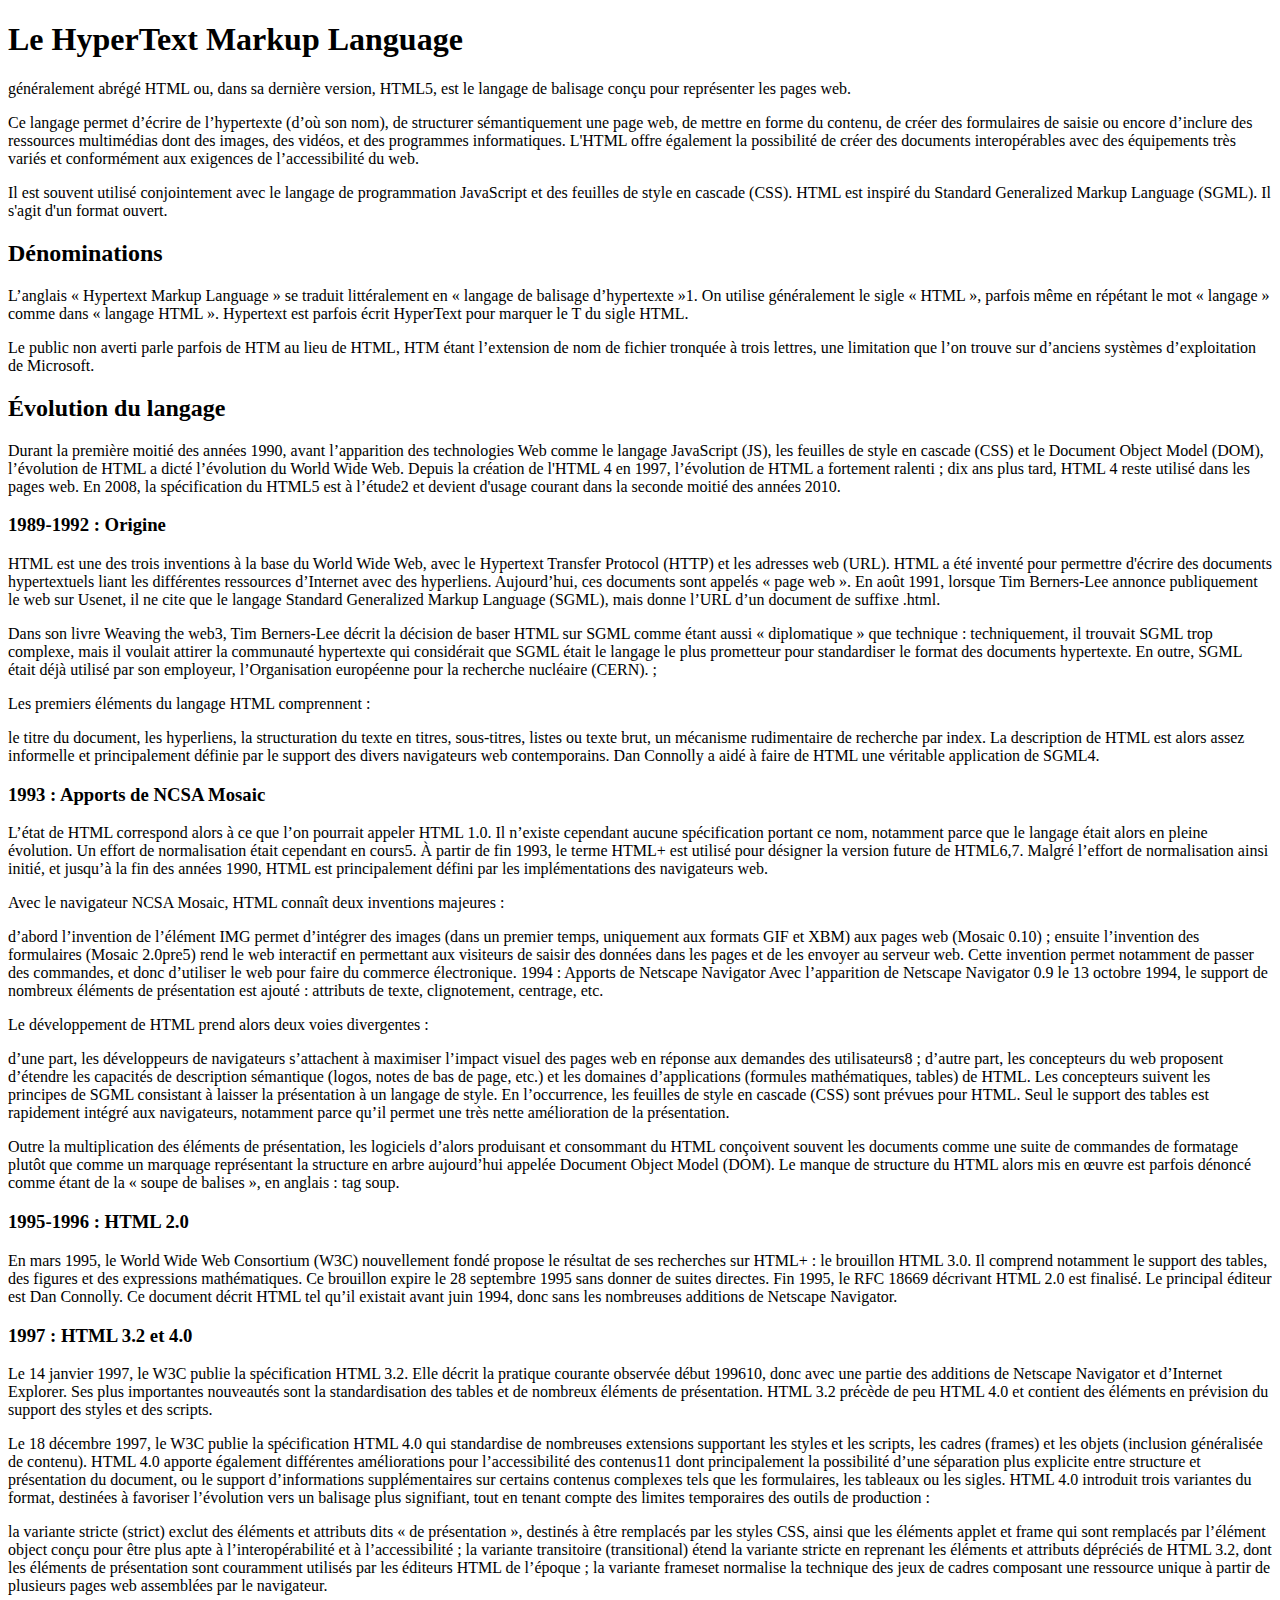
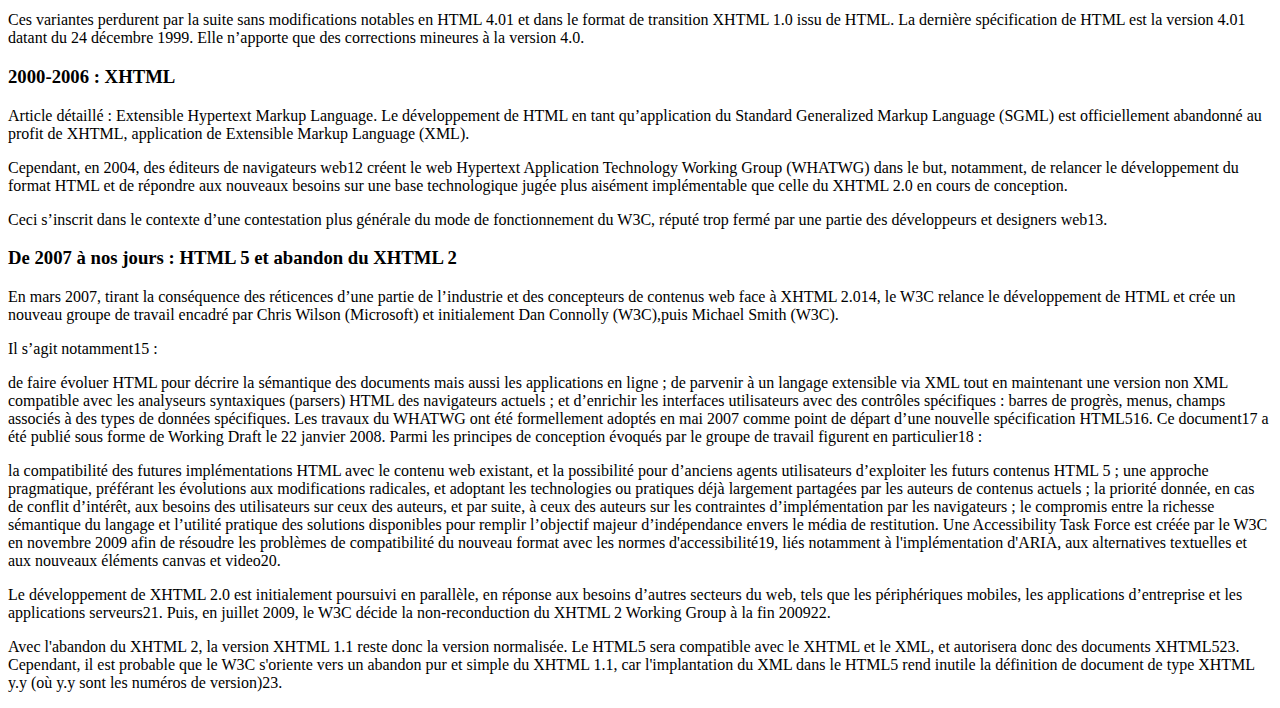
<file: HTML/exo1/index.html>
<!DOCTYPE html>
<html lang="en">
<head>
    <meta charset="UTF-8">
    <meta http-equiv="X-UA-Compatible" content="IE=edge">
    <meta name="viewport" content="width=device-width, initial-scale=1.0">
    <title>Document</title>
</head>
<body>
<h1>Le HyperText Markup Language</h1>
<p>généralement abrégé HTML ou, dans sa dernière version, HTML5, est le langage de balisage conçu pour représenter les pages web.</p>

<p>Ce langage permet d’écrire de l’hypertexte (d’où son nom), de structurer sémantiquement une page web, de mettre en forme du contenu, de créer des formulaires de saisie ou encore d’inclure des ressources multimédias dont des images, des vidéos, et des programmes informatiques. L'HTML offre également la possibilité de créer des documents interopérables avec des équipements très variés et conformément aux exigences de l’accessibilité du web.</p> 

<p>Il est souvent utilisé conjointement avec le langage de programmation JavaScript et des feuilles de style en cascade (CSS). HTML est inspiré du Standard Generalized Markup Language (SGML). Il s'agit d'un format ouvert.</p>

<h2>Dénominations</h2>
<p>L’anglais « Hypertext Markup Language » se traduit littéralement en « langage de balisage d’hypertexte »1. On utilise généralement le sigle « HTML », parfois même en répétant le mot « langage » comme dans « langage HTML ». Hypertext est parfois écrit HyperText pour marquer le T du sigle HTML.</p>

<p>Le public non averti parle parfois de HTM au lieu de HTML, HTM étant l’extension de nom de fichier tronquée à trois lettres, une limitation que l’on trouve sur d’anciens systèmes d’exploitation de Microsoft.</p>

<h2>Évolution du langage</h2>
<p>Durant la première moitié des années 1990, avant l’apparition des technologies Web comme le langage JavaScript (JS), les feuilles de style en cascade (CSS) et le Document Object Model (DOM), l’évolution de HTML a dicté l’évolution du World Wide Web. Depuis la création de l'HTML 4 en 1997, l’évolution de HTML a fortement ralenti ; dix ans plus tard, HTML 4 reste utilisé dans les pages web. En 2008, la spécification du HTML5 est à l’étude2 et devient d'usage courant dans la seconde moitié des années 2010.</p>

<h3>1989-1992 : Origine</h3>
<p>HTML est une des trois inventions à la base du World Wide Web, avec le Hypertext Transfer Protocol (HTTP) et les adresses web (URL). HTML a été inventé pour permettre d'écrire des documents hypertextuels liant les différentes ressources d’Internet avec des hyperliens. Aujourd’hui, ces documents sont appelés « page web ». En août 1991, lorsque Tim Berners-Lee annonce publiquement le web sur Usenet, il ne cite que le langage Standard Generalized Markup Language (SGML), mais donne l’URL d’un document de suffixe .html.</p>

<p>Dans son livre Weaving the web3, Tim Berners-Lee décrit la décision de baser HTML sur SGML comme étant aussi « diplomatique » que technique : techniquement, il trouvait SGML trop complexe, mais il voulait attirer la communauté hypertexte qui considérait que SGML était le langage le plus prometteur pour standardiser le format des documents hypertexte. En outre, SGML était déjà utilisé par son employeur, l’Organisation européenne pour la recherche nucléaire (CERN). ;</p>

<p>Les premiers éléments du langage HTML comprennent :</p>

<p>le titre du document,
les hyperliens,
la structuration du texte en titres, sous-titres, listes ou texte brut,
un mécanisme rudimentaire de recherche par index.
La description de HTML est alors assez informelle et principalement définie par le support des divers navigateurs web contemporains. Dan Connolly a aidé à faire de HTML une véritable application de SGML4.</p>

<h3>1993 : Apports de NCSA Mosaic</h3>
<p>L’état de HTML correspond alors à ce que l’on pourrait appeler HTML 1.0. Il n’existe cependant aucune spécification portant ce nom, notamment parce que le langage était alors en pleine évolution. Un effort de normalisation était cependant en cours5. À partir de fin 1993, le terme HTML+ est utilisé pour désigner la version future de HTML6,7. Malgré l’effort de normalisation ainsi initié, et jusqu’à la fin des années 1990, HTML est principalement défini par les implémentations des navigateurs web.</p>

<p>Avec le navigateur NCSA Mosaic, HTML connaît deux inventions majeures :</p>

<p>d’abord l’invention de l’élément IMG permet d’intégrer des images (dans un premier temps, uniquement aux formats GIF et XBM) aux pages web (Mosaic 0.10) ;
ensuite l’invention des formulaires (Mosaic 2.0pre5) rend le web interactif en permettant aux visiteurs de saisir des données dans les pages et de les envoyer au serveur web. Cette invention permet notamment de passer des commandes, et donc d’utiliser le web pour faire du commerce électronique.
1994 : Apports de Netscape Navigator
Avec l’apparition de Netscape Navigator 0.9 le 13 octobre 1994, le support de nombreux éléments de présentation est ajouté : attributs de texte, clignotement, centrage, etc.</p>

<p>Le développement de HTML prend alors deux voies divergentes :</p>

<p>d’une part, les développeurs de navigateurs s’attachent à maximiser l’impact visuel des pages web en réponse aux demandes des utilisateurs8 ;
d’autre part, les concepteurs du web proposent d’étendre les capacités de description sémantique (logos, notes de bas de page, etc.) et les domaines d’applications (formules mathématiques, tables) de HTML.
Les concepteurs suivent les principes de SGML consistant à laisser la présentation à un langage de style. En l’occurrence, les feuilles de style en cascade (CSS) sont prévues pour HTML. Seul le support des tables est rapidement intégré aux navigateurs, notamment parce qu’il permet une très nette amélioration de la présentation.</p>

<p>Outre la multiplication des éléments de présentation, les logiciels d’alors produisant et consommant du HTML conçoivent souvent les documents comme une suite de commandes de formatage plutôt que comme un marquage représentant la structure en arbre aujourd’hui appelée Document Object Model (DOM). Le manque de structure du HTML alors mis en œuvre est parfois dénoncé comme étant de la « soupe de balises », en anglais : tag soup.</p>

<h3>1995-1996 : HTML 2.0</h3>
<p>En mars 1995, le World Wide Web Consortium (W3C) nouvellement fondé propose le résultat de ses recherches sur HTML+ : le brouillon HTML 3.0. Il comprend notamment le support des tables, des figures et des expressions mathématiques. Ce brouillon expire le 28 septembre 1995 sans donner de suites directes. Fin 1995, le RFC 18669 décrivant HTML 2.0 est finalisé. Le principal éditeur est Dan Connolly. Ce document décrit HTML tel qu’il existait avant juin 1994, donc sans les nombreuses additions de Netscape Navigator.</p>

<h3>1997 : HTML 3.2 et 4.0</h3>
<p>Le 14 janvier 1997, le W3C publie la spécification HTML 3.2. Elle décrit la pratique courante observée début 199610, donc avec une partie des additions de Netscape Navigator et d’Internet Explorer. Ses plus importantes nouveautés sont la standardisation des tables et de nombreux éléments de présentation. HTML 3.2 précède de peu HTML 4.0 et contient des éléments en prévision du support des styles et des scripts.</p>

<p>Le 18 décembre 1997, le W3C publie la spécification HTML 4.0 qui standardise de nombreuses extensions supportant les styles et les scripts, les cadres (frames) et les objets (inclusion généralisée de contenu). HTML 4.0 apporte également différentes améliorations pour l’accessibilité des contenus11 dont principalement la possibilité d’une séparation plus explicite entre structure et présentation du document, ou le support d’informations supplémentaires sur certains contenus complexes tels que les formulaires, les tableaux ou les sigles. HTML 4.0 introduit trois variantes du format, destinées à favoriser l’évolution vers un balisage plus signifiant, tout en tenant compte des limites temporaires des outils de production :</p>

<p>la variante stricte (strict) exclut des éléments et attributs dits « de présentation », destinés à être remplacés par les styles CSS, ainsi que les éléments applet et frame qui sont remplacés par l’élément object conçu pour être plus apte à l’interopérabilité et à l’accessibilité ;
la variante transitoire (transitional) étend la variante stricte en reprenant les éléments et attributs dépréciés de HTML 3.2, dont les éléments de présentation sont couramment utilisés par les éditeurs HTML de l’époque ;
la variante frameset normalise la technique des jeux de cadres composant une ressource unique à partir de plusieurs pages web assemblées par le navigateur.</p>
<p>Ces variantes perdurent par la suite sans modifications notables en HTML 4.01 et dans le format de transition XHTML 1.0 issu de HTML. La dernière spécification de HTML est la version 4.01 datant du 24 décembre 1999. Elle n’apporte que des corrections mineures à la version 4.0.</p>

<h3>2000-2006 : XHTML</h3>
<p>Article détaillé : Extensible Hypertext Markup Language.
Le développement de HTML en tant qu’application du Standard Generalized Markup Language (SGML) est officiellement abandonné au profit de XHTML, application de Extensible Markup Language (XML).</p>

<p>Cependant, en 2004, des éditeurs de navigateurs web12 créent le web Hypertext Application Technology Working Group (WHATWG) dans le but, notamment, de relancer le développement du format HTML et de répondre aux nouveaux besoins sur une base technologique jugée plus aisément implémentable que celle du XHTML 2.0 en cours de conception.</p>

<p>Ceci s’inscrit dans le contexte d’une contestation plus générale du mode de fonctionnement du W3C, réputé trop fermé par une partie des développeurs et designers web13.</p>

<h3>De 2007 à nos jours : HTML 5 et abandon du XHTML 2</h3>
<p>En mars 2007, tirant la conséquence des réticences d’une partie de l’industrie et des concepteurs de contenus web face à XHTML 2.014, le W3C relance le développement de HTML et crée un nouveau groupe de travail encadré par Chris Wilson (Microsoft) et initialement Dan Connolly (W3C),puis Michael Smith (W3C).</p>

<p>Il s’agit notamment15 :</p>

<p>de faire évoluer HTML pour décrire la sémantique des documents mais aussi les applications en ligne ;
de parvenir à un langage extensible via XML tout en maintenant une version non XML compatible avec les analyseurs syntaxiques (parsers) HTML des navigateurs actuels ;
et d’enrichir les interfaces utilisateurs avec des contrôles spécifiques : barres de progrès, menus, champs associés à des types de données spécifiques.
Les travaux du WHATWG ont été formellement adoptés en mai 2007 comme point de départ d’une nouvelle spécification HTML516. Ce document17 a été publié sous forme de Working Draft le 22 janvier 2008. Parmi les principes de conception évoqués par le groupe de travail figurent en particulier18 :</p>

<p>la compatibilité des futures implémentations HTML avec le contenu web existant, et la possibilité pour d’anciens agents utilisateurs d’exploiter les futurs contenus HTML 5 ;
une approche pragmatique, préférant les évolutions aux modifications radicales, et adoptant les technologies ou pratiques déjà largement partagées par les auteurs de contenus actuels ;
la priorité donnée, en cas de conflit d’intérêt, aux besoins des utilisateurs sur ceux des auteurs, et par suite, à ceux des auteurs sur les contraintes d’implémentation par les navigateurs ;
le compromis entre la richesse sémantique du langage et l’utilité pratique des solutions disponibles pour remplir l’objectif majeur d’indépendance envers le média de restitution.
Une Accessibility Task Force est créée par le W3C en novembre 2009 afin de résoudre les problèmes de compatibilité du nouveau format avec les normes d'accessibilité19, liés notamment à l'implémentation d'ARIA, aux alternatives textuelles et aux nouveaux éléments canvas et video20.</p>

<p>Le développement de XHTML 2.0 est initialement poursuivi en parallèle, en réponse aux besoins d’autres secteurs du web, tels que les périphériques mobiles, les applications d’entreprise et les applications serveurs21. Puis, en juillet 2009, le W3C décide la non-reconduction du XHTML 2 Working Group à la fin 200922.</p>

<p>Avec l'abandon du XHTML 2, la version XHTML 1.1 reste donc la version normalisée. Le HTML5 sera compatible avec le XHTML et le XML, et autorisera donc des documents XHTML523. Cependant, il est probable que le W3C s'oriente vers un abandon pur et simple du XHTML 1.1, car l'implantation du XML dans le HTML5 rend inutile la définition de document de type XHTML y.y (où y.y sont les numéros de version)23.</p>
</p>
</body>
</html>
</file>
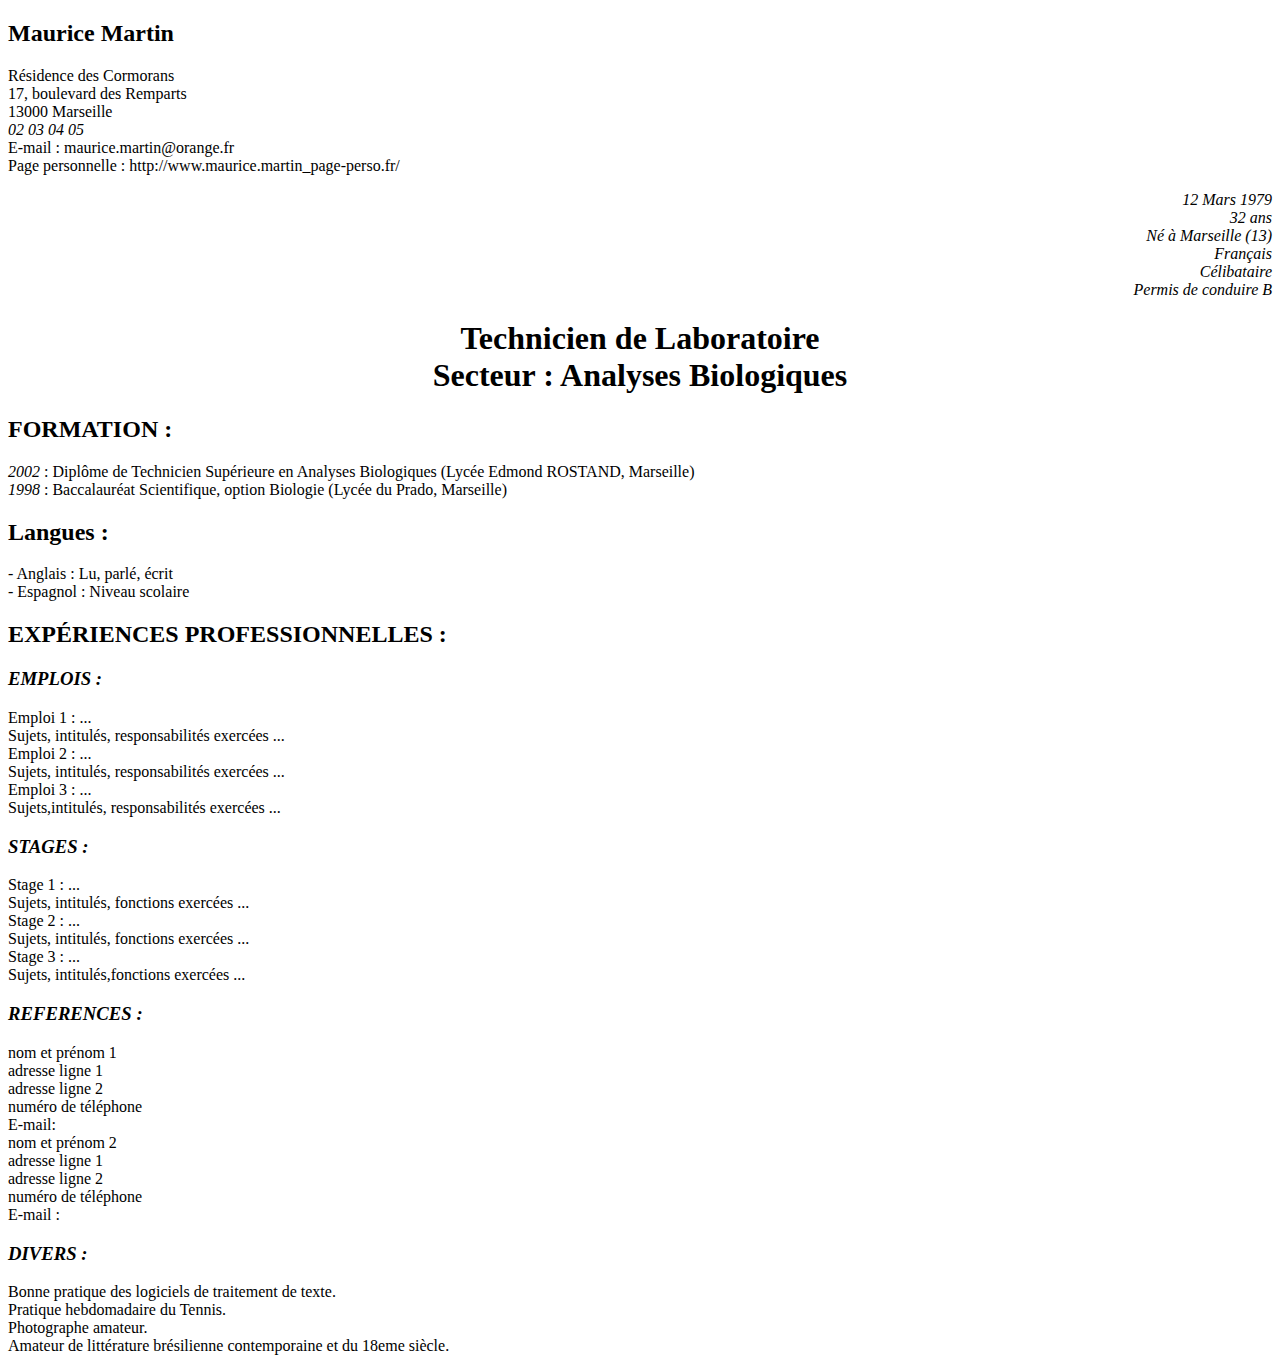
<file: HTML/exo2/index.html>
<!DOCTYPE html>
<html lang="en">
  <head>
    <meta charset="UTF-8" />
    <meta http-equiv="X-UA-Compatible" content="IE=edge" />
    <meta name="viewport" content="width=device-width, initial-scale=1.0" />
    <title>Document</title>
  </head>
  <body>
    <h2>Maurice Martin</h2>
    <p>
      Résidence des Cormorans <br />
      17, boulevard des Remparts <br />
      13000 Marseille<br />
      <em>02 03 04 05</em><br />
      E-mail : maurice.martin@orange.fr <br />
      Page personnelle : http://www.maurice.martin_page-perso.fr/
    </p>
    <p align="right">
      <i
        >12 Mars 1979 <br />
        32 ans <br />
        Né à Marseille (13) <br />
        Français <br />
        Célibataire <br />
        Permis de conduire B</i
      >
    </p>

    <h1 align="center">
      Technicien de Laboratoire <br />
      Secteur : Analyses Biologiques
    </h1>
    <h2>FORMATION :</h2>

    <p>
      <em>2002</em> : Diplôme de Technicien Supérieure en Analyses Biologiques
      (Lycée Edmond ROSTAND, Marseille) <br />
      <em>1998</em> : Baccalauréat Scientifique, option Biologie (Lycée du
      Prado, Marseille)
    </p>

    <h2>Langues :</h2>

    <p>
      - Anglais : Lu, parlé, écrit <br />
      - Espagnol : Niveau scolaire
    </p>

    <h2>EXPÉRIENCES PROFESSIONNELLES :</h2>

    <h3><i>EMPLOIS :</i></h3>

    <p>
      Emploi 1 : ... <br />
      Sujets, intitulés, responsabilités exercées ... <br />
      Emploi 2 : ... <br />
      Sujets, intitulés, responsabilités exercées ... <br />
      Emploi 3 : ... <br />
      Sujets,intitulés, responsabilités exercées ...
    </p>

    <h3><i>STAGES :</i></h3>

    <p>
      Stage 1 : ... <br />
      Sujets, intitulés, fonctions exercées ... <br />
      Stage 2 : ... <br />
      Sujets, intitulés, fonctions exercées ... <br />
      Stage 3 : ... <br />
      Sujets, intitulés,fonctions exercées ...
    </p>

    <h3><i>REFERENCES :</i></h3>

    <p>
      nom et prénom 1 <br />
      adresse ligne 1 <br />
      adresse ligne 2 <br />
      numéro de téléphone <br />
      E-mail: <br />
      nom et prénom 2 <br />
      adresse ligne 1 <br />
      adresse ligne 2 <br />
      numéro de téléphone <br />
      E-mail :
    </p>

    <h3><i>DIVERS :</i></h3>

    <p>
      Bonne pratique des logiciels de traitement de texte. <br />
      Pratique hebdomadaire du Tennis. <br />
      Photographe amateur. <br />
      Amateur de littérature brésilienne contemporaine et du 18eme siècle.
    </p>
  </body>
</html>
</file>
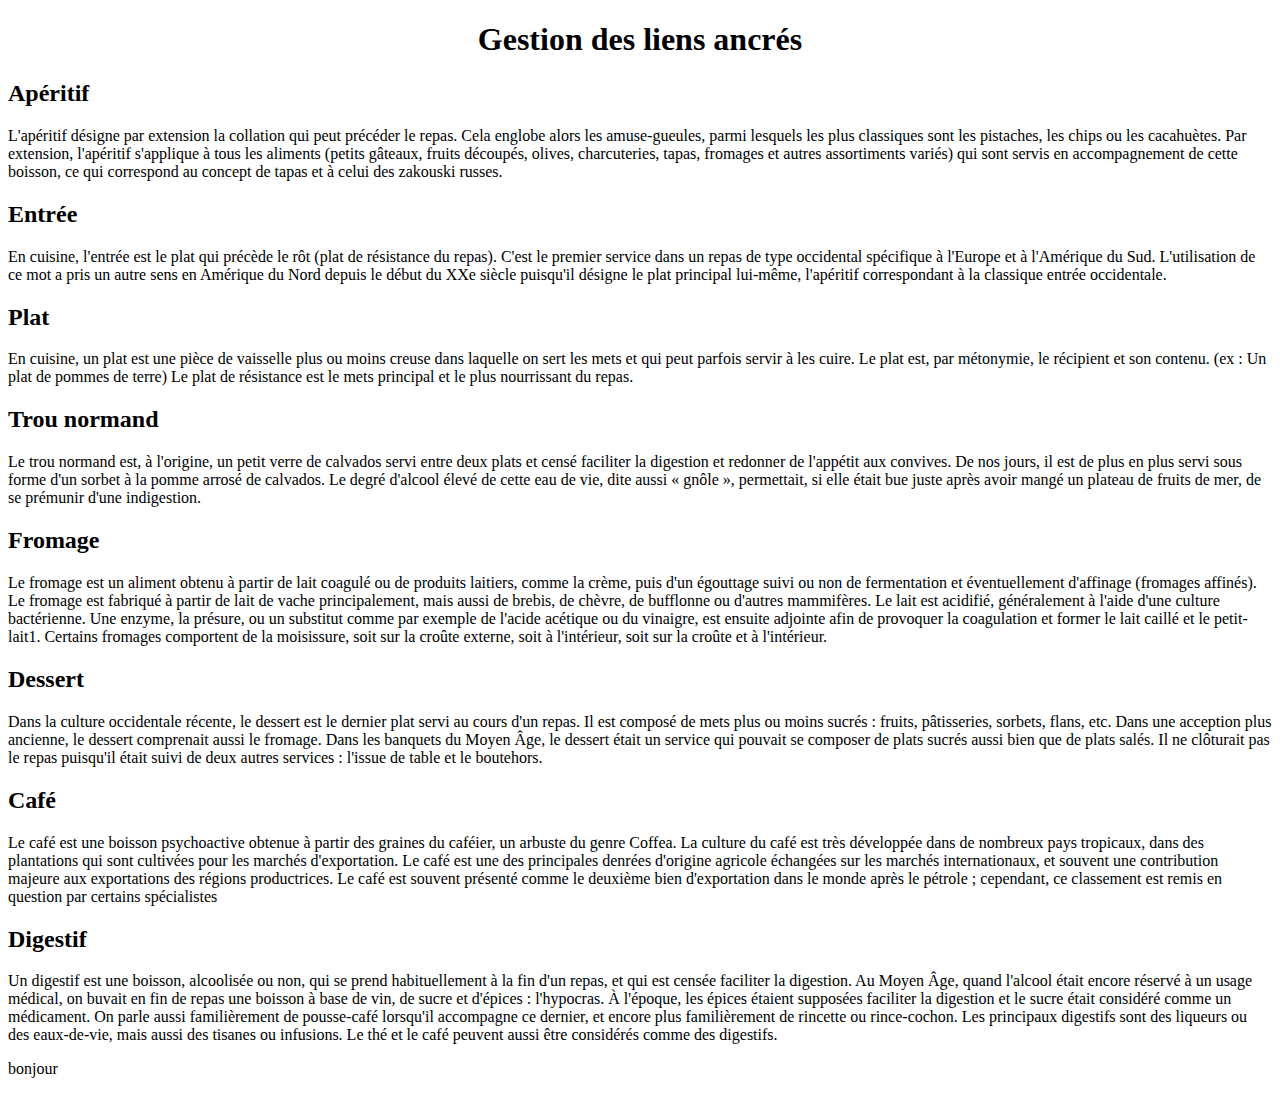
<file: HTML/exo3/index.html>
<!DOCTYPE html>
<html lang="en">
<head>
    <meta charset="UTF-8">
    <meta http-equiv="X-UA-Compatible" content="IE=edge">
    <meta name="viewport" content="width=device-width, initial-scale=1.0">
    <title>Document</title>
    <link rel="stylesheet" href="style.css">
</head>
<body>
 <h1 align="center">Gestion des liens ancrés</h1>   

 <p align="center
 " <a href="apéritif"></a> <a href="entrée"></a> <a href="plat"></a> <a href="trou normand"></a> <a href="fromage"></a> <a href="dessert"></a> <a href="café"></a> <a href="digestif"></a></p>

 <h2>Apéritif</h2>

 <p>L'apéritif désigne par extension la collation qui peut précéder le repas. Cela englobe alors les amuse-gueules, parmi lesquels les plus classiques sont les pistaches, les chips ou les cacahuètes. Par extension, l'apéritif s'applique à tous les aliments (petits gâteaux, fruits découpés, olives, charcuteries, tapas, fromages et autres assortiments variés) qui sont servis en accompagnement de cette boisson, ce qui correspond au concept de tapas et à celui des zakouski russes.</p>

 <h2>Entrée</h2>

 <p>En cuisine, l'entrée est le plat qui précède le rôt (plat de résistance du repas). C'est le premier service dans un repas de type occidental spécifique à l'Europe et à l'Amérique du Sud. L'utilisation de ce mot a pris un autre sens en Amérique du Nord depuis le début du XXe siècle puisqu'il désigne le plat principal lui-même, l'apéritif correspondant à la classique entrée occidentale.</p>

 <h2>Plat</h2>

 <p>En cuisine, un plat est une pièce de vaisselle plus ou moins creuse dans laquelle on sert les mets et qui peut parfois servir à les cuire. Le plat est, par métonymie, le récipient et son contenu. (ex : Un plat de pommes de terre)
Le plat de résistance est le mets principal et le plus nourrissant du repas.</p>

<h2>Trou normand</h2>

<p>Le trou normand est, à l'origine, un petit verre de calvados servi entre deux plats et censé faciliter la digestion et redonner de l'appétit aux convives. De nos jours, il est de plus en plus servi sous forme d'un sorbet à la pomme arrosé de calvados.
Le degré d'alcool élevé de cette eau de vie, dite aussi « gnôle », permettait, si elle était bue juste après avoir mangé un plateau de fruits de mer, de se prémunir d'une indigestion.</p>

<h2>Fromage</h2>

<p>Le fromage est un aliment obtenu à partir de lait coagulé ou de produits laitiers, comme la crème, puis d'un égouttage suivi ou non de fermentation et éventuellement d'affinage (fromages affinés). Le fromage est fabriqué à partir de lait de vache principalement, mais aussi de brebis, de chèvre, de bufflonne ou d'autres mammifères. Le lait est acidifié, généralement à l'aide d'une culture bactérienne. Une enzyme, la présure, ou un substitut comme par exemple de l'acide acétique ou du vinaigre, est ensuite adjointe afin de provoquer la coagulation et former le lait caillé et le petit-lait1. Certains fromages comportent de la moisissure, soit sur la croûte externe, soit à l'intérieur, soit sur la croûte et à l'intérieur.</p>

<h2>Dessert</h2>

<p>Dans la culture occidentale récente, le dessert est le dernier plat servi au cours d'un repas. Il est composé de mets plus ou moins sucrés : fruits, pâtisseries, sorbets, flans, etc. Dans une acception plus ancienne, le dessert comprenait aussi le fromage. Dans les banquets du Moyen Âge, le dessert était un service qui pouvait se composer de plats sucrés aussi bien que de plats salés. Il ne clôturait pas le repas puisqu'il était suivi de deux autres services : l'issue de table et le boutehors.</p>

<h2>Café</h2>

<p>Le café est une boisson psychoactive obtenue à partir des graines du caféier, un arbuste du genre Coffea. La culture du café est très développée dans de nombreux pays tropicaux, dans des plantations qui sont cultivées pour les marchés d'exportation. Le café est une des principales denrées d'origine agricole échangées sur les marchés internationaux, et souvent une contribution majeure aux exportations des régions productrices. Le café est souvent présenté comme le deuxième bien d'exportation dans le monde après le pétrole ; cependant, ce classement est remis en question par certains spécialistes</p>

<h2>Digestif</h2>

<p>Un digestif est une boisson, alcoolisée ou non, qui se prend habituellement à la fin d'un repas, et qui est censée faciliter la digestion. Au Moyen Âge, quand l'alcool était encore réservé à un usage médical, on buvait en fin de repas une boisson à base de vin, de sucre et d'épices : l'hypocras. À l'époque, les épices étaient supposées faciliter la digestion et le sucre était considéré comme un médicament. On parle aussi familièrement de pousse-café lorsqu'il accompagne ce dernier, et encore plus familièrement de rincette ou rince-cochon. Les principaux digestifs sont des liqueurs ou des eaux-de-vie, mais aussi des tisanes ou infusions. Le thé et le café peuvent aussi être considérés comme des digestifs.</p>
<p>bonjour</p>
</body>
</html>
</file>
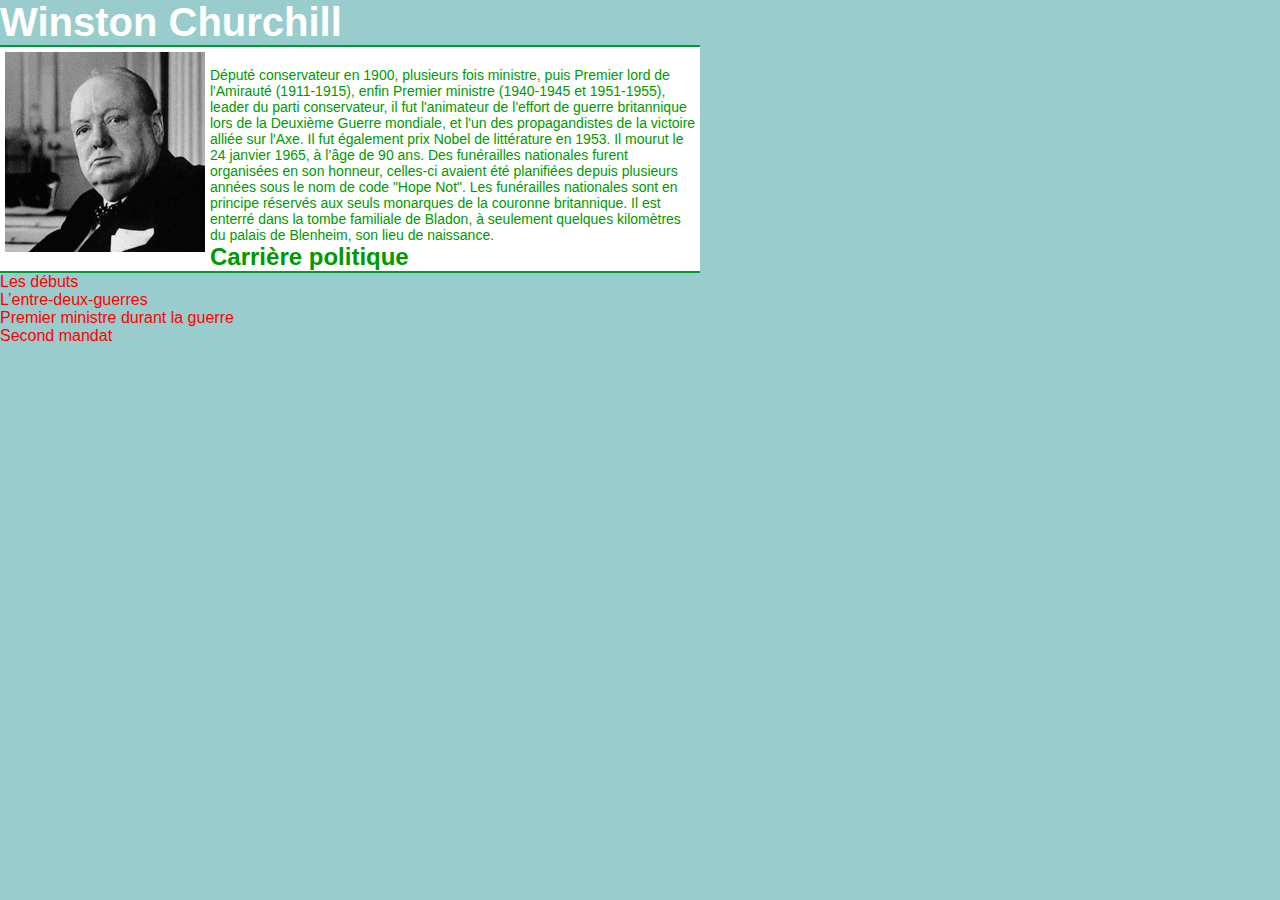
<file: HTML/exo7/index.html>
<!DOCTYPE html>
<html lang="en">
  <head>
    <meta charset="UTF-8" />
    <meta http-equiv="X-UA-Compatible" content="IE=edge" />
    <meta name="viewport" content="width=device-width, initial-scale=1.0" />
    <title>Document</title>
    <link rel="stylesheet" href="css/main.css" />
  </head>
  <body>
    <h1>Winston Churchill</h1>

    <img src="img/portrait.jpg" alt="Churchill" />
    <p>
      Député conservateur en 1900, plusieurs fois ministre, puis Premier lord de
      l'Amirauté (1911-1915), enfin Premier ministre (1940-1945 et 1951-1955),
      leader du parti conservateur, il fut l'animateur de l'effort de guerre
      britannique lors de la Deuxième Guerre mondiale, et l'un des
      propagandistes de la victoire alliée sur l'Axe. Il fut également prix
      Nobel de littérature en 1953. Il mourut le 24 janvier 1965, à l’âge de 90
      ans. Des funérailles nationales furent organisées en son honneur,
      celles-ci avaient été planifiées depuis plusieurs années sous le nom de
      code "Hope Not". Les funérailles nationales sont en principe réservés aux
      seuls monarques de la couronne britannique. Il est enterré dans la tombe
      familiale de Bladon, à seulement quelques kilomètres du palais de
      Blenheim, son lieu de naissance.
    </p>

    <h2>Carrière politique</h2>

    <a href="#">Les débuts</a><br />

    <a href="#">L’entre-deux-guerres</a><br />

    <a href="#">Premier ministre durant la guerre</a><br />

    <a href="#">Second mandat</a>
  </body>
</html>
</file>
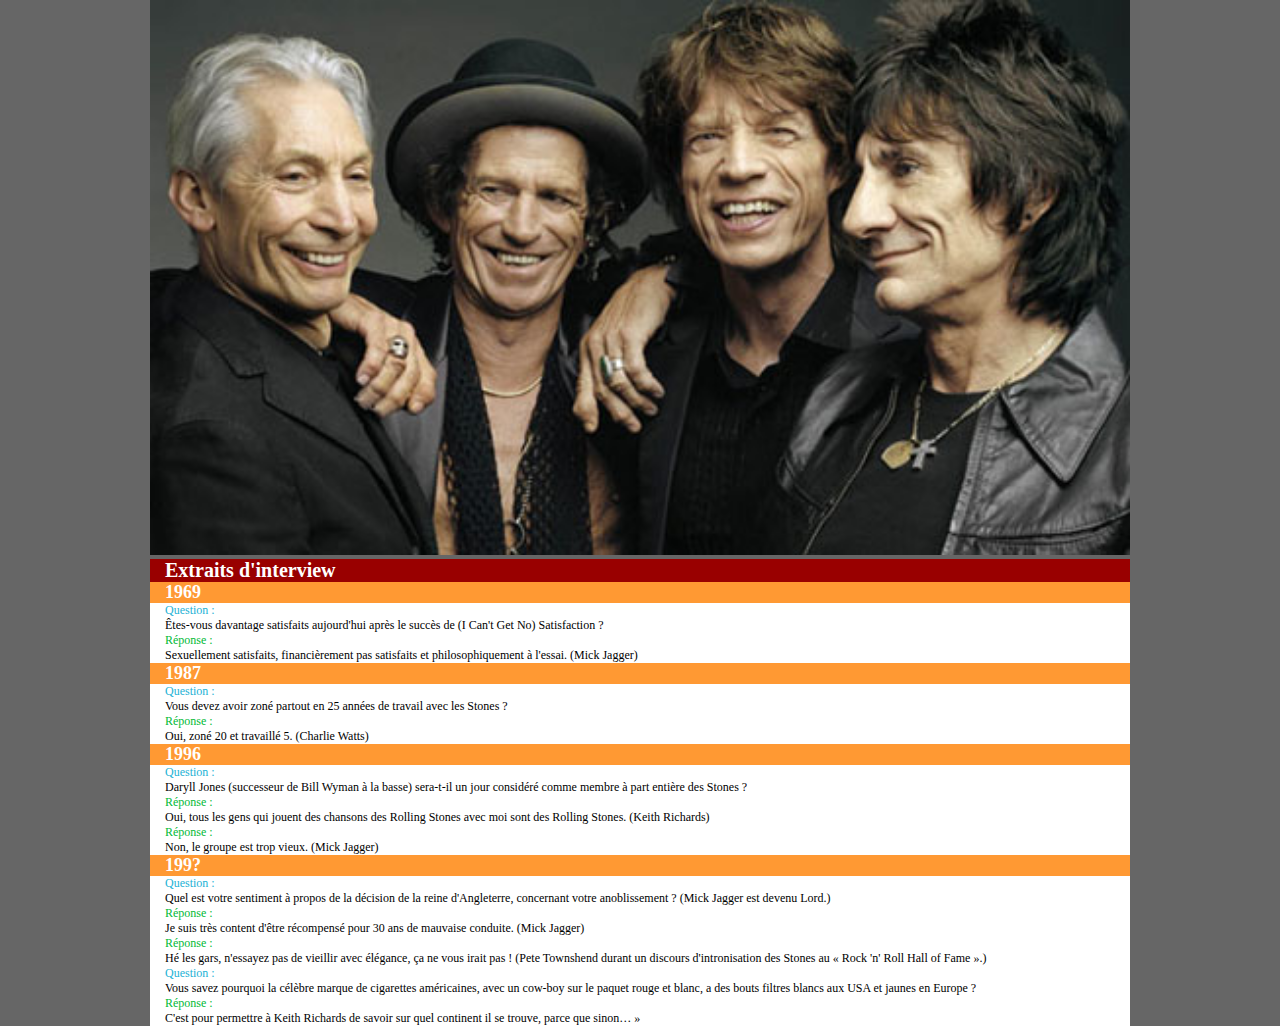
<file: HTML/exo8/index.html>
<!DOCTYPE html>
<html lang="en">
  <head>
    <meta charset="UTF-8" />
    <meta http-equiv="X-UA-Compatible" content="IE=edge" />
    <meta name="viewport" content="width=device-width, initial-scale=1.0" />
    <title>Document</title>
    <link rel="stylesheet" href="css/main.css" />
  </head>
  <body>
    <img src="img/stones.jpg" alt="rolling stones" />

    <h2>Extraits d'interview</h2>
    <h3>1969</h3>
    <p class="motbleu">Question :</p>
    <p>
      Êtes-vous davantage satisfaits aujourd'hui après le succès de (I Can't Get
      No) Satisfaction ?
    </p>
    <p class="motvert">Réponse :</p>
    <p>
      Sexuellement satisfaits, financièrement pas satisfaits et
      philosophiquement à l'essai. (Mick Jagger)
    </p>
    <h3>1987</h3>
    <p class="motbleu">Question :</p>
    <p>
      Vous devez avoir zoné partout en 25 années de travail avec les Stones ?
    </p>
    <p class="motvert">Réponse :</p>
    <p>Oui, zoné 20 et travaillé 5. (Charlie Watts)</p>
    <h3>1996</h3>
    <p class="motbleu">Question :</p>
    <p>
      Daryll Jones (successeur de Bill Wyman à la basse) sera-t-il un jour
      considéré comme membre à part entière des Stones ?
    </p>
    <p class="motvert">Réponse :</p>
    <p>
      Oui, tous les gens qui jouent des chansons des Rolling Stones avec moi
      sont des Rolling Stones. (Keith Richards)
    </p>
    <p class="motvert">Réponse :</p>
    <p>Non, le groupe est trop vieux. (Mick Jagger)</p>
    <h3>199?</h3>
    <p class="motbleu">Question :</p>
    <p>
      Quel est votre sentiment à propos de la décision de la reine d'Angleterre,
      concernant votre anoblissement ? (Mick Jagger est devenu Lord.)
    </p>
    <p class="motvert">Réponse :</p>
    <p>
      Je suis très content d'être récompensé pour 30 ans de mauvaise conduite.
      (Mick Jagger)
    </p>
    <p class="motvert">Réponse :</p>
    <p>
      Hé les gars, n'essayez pas de vieillir avec élégance, ça ne vous irait pas
      ! (Pete Townshend durant un discours d'intronisation des Stones au « Rock
      'n' Roll Hall of Fame ».)
    </p>
    <p class="motbleu">Question :</p>
    <p>
      Vous savez pourquoi la célèbre marque de cigarettes américaines, avec un
      cow-boy sur le paquet rouge et blanc, a des bouts filtres blancs aux USA
      et jaunes en Europe ?
    </p>
    <p class="motvert">Réponse :</p>
    <p>
      C'est pour permettre à Keith Richards de savoir sur quel continent il se
      trouve, parce que sinon… »
    </p>
  </body>
</html>
</file>
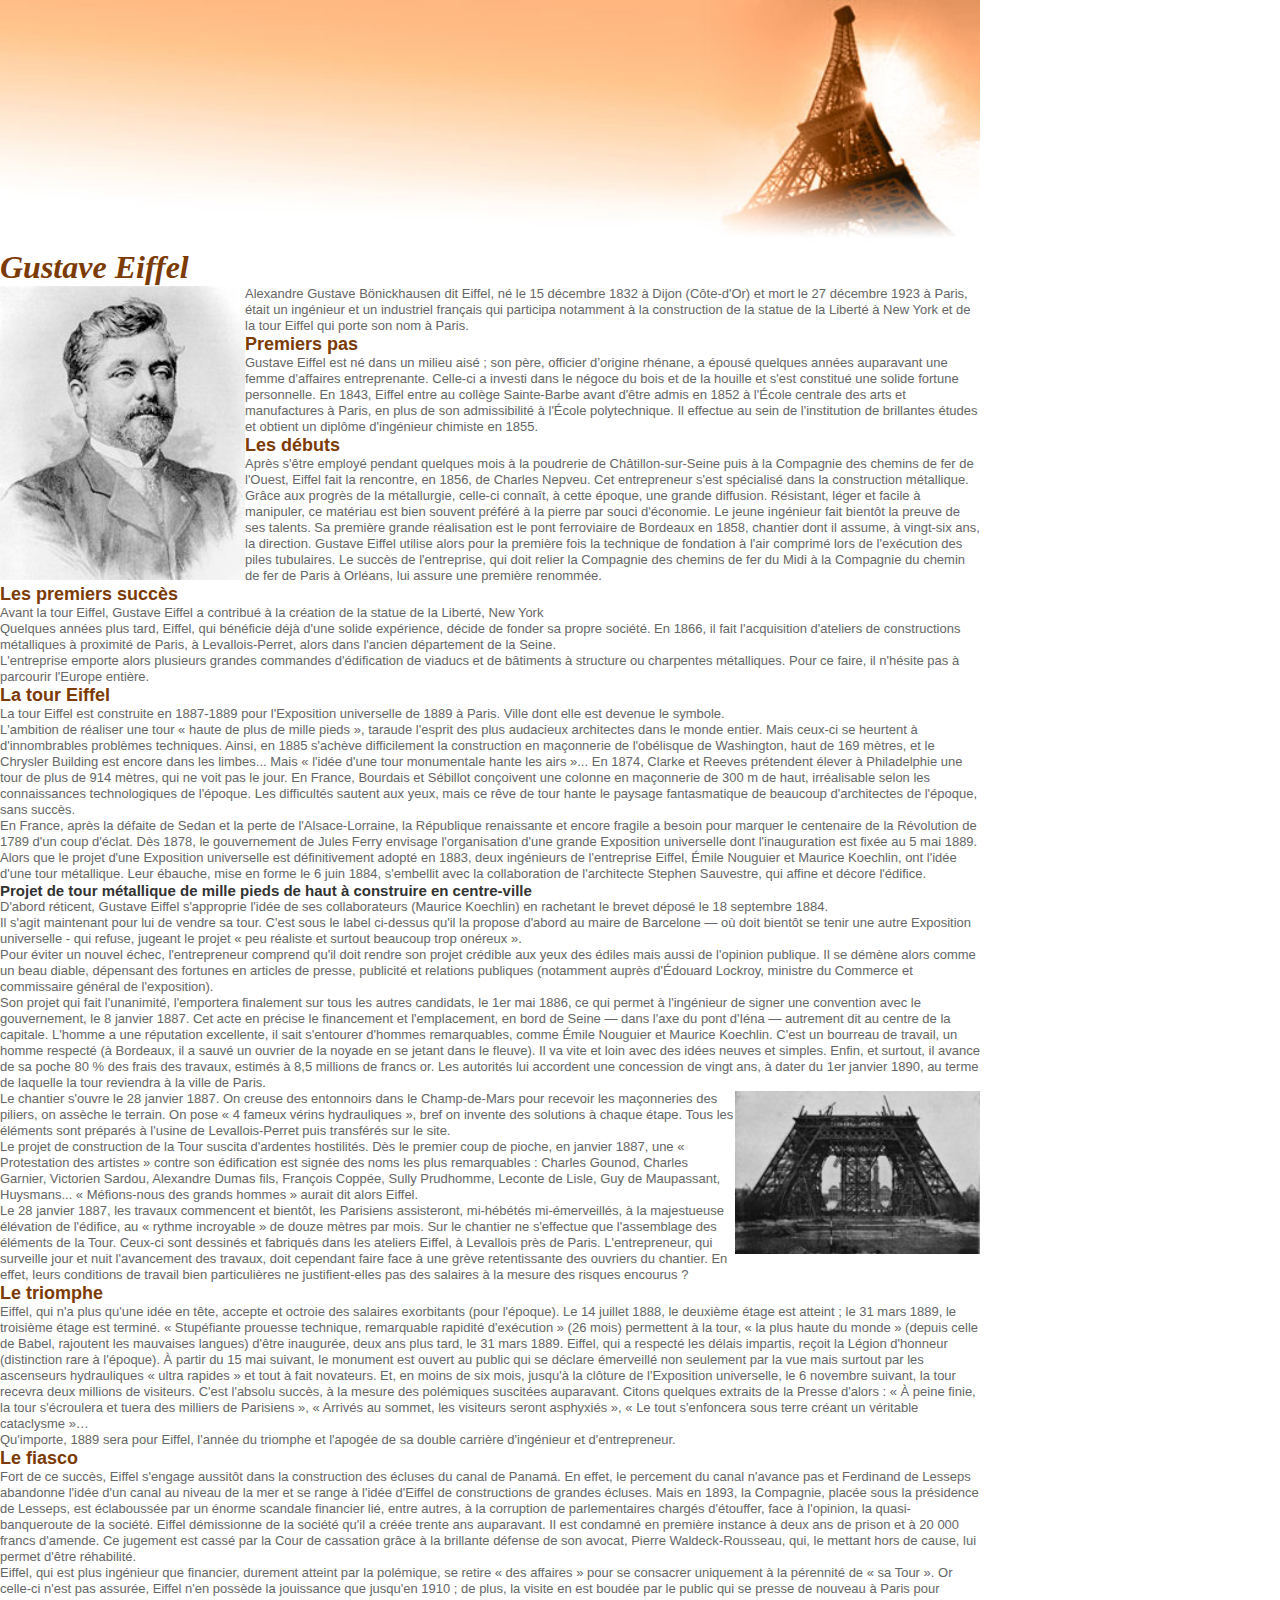
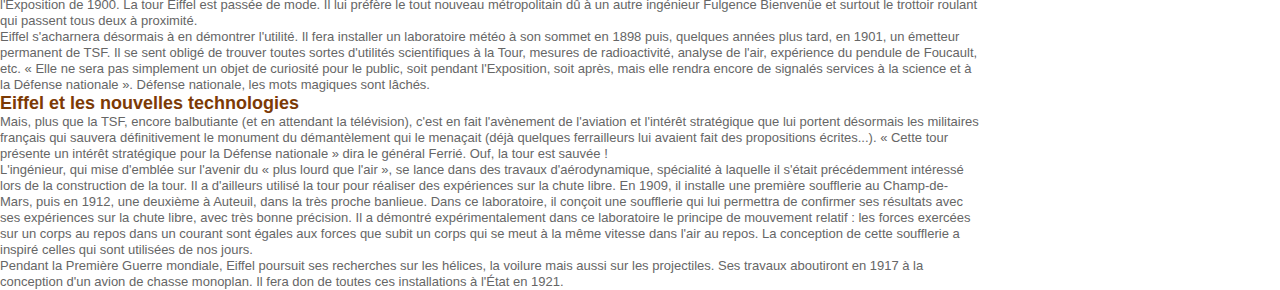
<file: HTML/exo9/index.html>
<!DOCTYPE html>
<html lang="en">
  <head>
    <meta charset="UTF-8" />
    <meta http-equiv="X-UA-Compatible" content="IE=edge" />
    <meta name="viewport" content="width=device-width, initial-scale=1.0" />
    <title>Document</title>
    <link rel="stylesheet" href="css/main.css" />
  </head>
  <body>
    <img src="img/ban.jpg" alt="ban" id="banniere" />
    <h1>Gustave Eiffel</h1>
    <img src="img/gustave.jpg" alt="Gustave" id="gustave" />
    <p>
      Alexandre Gustave Bönickhausen dit Eiffel, né le 15 décembre 1832 à Dijon
      (Côte-d'Or) et mort le 27 décembre 1923 à Paris, était un ingénieur et un
      industriel français qui participa notamment à la construction de la statue
      de la Liberté à New York et de la tour Eiffel qui porte son nom à Paris.
    </p>
    <h2>Premiers pas</h2>
    <p>
      Gustave Eiffel est né dans un milieu aisé ; son père, officier d’origine
      rhénane, a épousé quelques années auparavant une femme d'affaires
      entreprenante. Celle-ci a investi dans le négoce du bois et de la houille
      et s'est constitué une solide fortune personnelle. En 1843, Eiffel entre
      au collège Sainte-Barbe avant d'être admis en 1852 à l'École centrale des
      arts et manufactures à Paris, en plus de son admissibilité à l'École
      polytechnique. Il effectue au sein de l'institution de brillantes études
      et obtient un diplôme d'ingénieur chimiste en 1855.
    </p>

    <h2>Les débuts</h2>
    <p>
      Après s'être employé pendant quelques mois à la poudrerie de
      Châtillon-sur-Seine puis à la Compagnie des chemins de fer de l'Ouest,
      Eiffel fait la rencontre, en 1856, de Charles Nepveu. Cet entrepreneur
      s'est spécialisé dans la construction métallique. Grâce aux progrès de la
      métallurgie, celle-ci connaît, à cette époque, une grande diffusion.
      Résistant, léger et facile à manipuler, ce matériau est bien souvent
      préféré à la pierre par souci d'économie. Le jeune ingénieur fait bientôt
      la preuve de ses talents. Sa première grande réalisation est le pont
      ferroviaire de Bordeaux en 1858, chantier dont il assume, à vingt-six ans,
      la direction. Gustave Eiffel utilise alors pour la première fois la
      technique de fondation à l'air comprimé lors de l'exécution des piles
      tubulaires. Le succès de l'entreprise, qui doit relier la Compagnie des
      chemins de fer du Midi à la Compagnie du chemin de fer de Paris à Orléans,
      lui assure une première renommée.
    </p>

    <h2>Les premiers succès</h2>
    <p>
      Avant la tour Eiffel, Gustave Eiffel a contribué à la création de la
      statue de la Liberté, New York
    </p>

    <p>
      Quelques années plus tard, Eiffel, qui bénéficie déjà d'une solide
      expérience, décide de fonder sa propre société. En 1866, il fait
      l'acquisition d'ateliers de constructions métalliques à proximité de
      Paris, à Levallois-Perret, alors dans l'ancien département de la Seine.
    </p>

    <p>
      L'entreprise emporte alors plusieurs grandes commandes d'édification de
      viaducs et de bâtiments à structure ou charpentes métalliques. Pour ce
      faire, il n'hésite pas à parcourir l'Europe entière.
    </p>

    <h2>La tour Eiffel</h2>
    <p>
      La tour Eiffel est construite en 1887-1889 pour l'Exposition universelle
      de 1889 à Paris. Ville dont elle est devenue le symbole.
    </p>

    <p>
      L'ambition de réaliser une tour « haute de plus de mille pieds », taraude
      l'esprit des plus audacieux architectes dans le monde entier. Mais ceux-ci
      se heurtent à d'innombrables problèmes techniques. Ainsi, en 1885 s'achève
      difficilement la construction en maçonnerie de l'obélisque de Washington,
      haut de 169 mètres, et le Chrysler Building est encore dans les limbes...
      Mais « l'idée d'une tour monumentale hante les airs »... En 1874, Clarke
      et Reeves prétendent élever à Philadelphie une tour de plus de 914 mètres,
      qui ne voit pas le jour. En France, Bourdais et Sébillot conçoivent une
      colonne en maçonnerie de 300 m de haut, irréalisable selon les
      connaissances technologiques de l'époque. Les difficultés sautent aux
      yeux, mais ce rêve de tour hante le paysage fantasmatique de beaucoup
      d'architectes de l'époque, sans succès.
    </p>

    <p>
      En France, après la défaite de Sedan et la perte de l'Alsace-Lorraine, la
      République renaissante et encore fragile a besoin pour marquer le
      centenaire de la Révolution de 1789 d'un coup d'éclat. Dès 1878, le
      gouvernement de Jules Ferry envisage l'organisation d'une grande
      Exposition universelle dont l'inauguration est fixée au 5 mai 1889.
    </p>

    <p>
      Alors que le projet d'une Exposition universelle est définitivement adopté
      en 1883, deux ingénieurs de l'entreprise Eiffel, Émile Nouguier et Maurice
      Koechlin, ont l'idée d'une tour métallique. Leur ébauche, mise en forme le
      6 juin 1884, s'embellit avec la collaboration de l'architecte Stephen
      Sauvestre, qui affine et décore l'édifice.
    </p>

    <h3>
      Projet de tour métallique de mille pieds de haut à construire en
      centre-ville
    </h3>
    <p>
      D'abord réticent, Gustave Eiffel s'approprie l'idée de ses collaborateurs
      (Maurice Koechlin) en rachetant le brevet déposé le 18 septembre 1884.
    </p>

    <p>
      Il s'agit maintenant pour lui de vendre sa tour. C'est sous le label
      ci-dessus qu'il la propose d'abord au maire de Barcelone — où doit bientôt
      se tenir une autre Exposition universelle - qui refuse, jugeant le projet
      « peu réaliste et surtout beaucoup trop onéreux ».
    </p>

    <p>
      Pour éviter un nouvel échec, l'entrepreneur comprend qu'il doit rendre son
      projet crédible aux yeux des édiles mais aussi de l'opinion publique. Il
      se démène alors comme un beau diable, dépensant des fortunes en articles
      de presse, publicité et relations publiques (notamment auprès d'Édouard
      Lockroy, ministre du Commerce et commissaire général de l'exposition).
    </p>

    <p>
      Son projet qui fait l'unanimité, l'emportera finalement sur tous les
      autres candidats, le 1er mai 1886, ce qui permet à l'ingénieur de signer
      une convention avec le gouvernement, le 8 janvier 1887. Cet acte en
      précise le financement et l'emplacement, en bord de Seine — dans l'axe du
      pont d'Iéna — autrement dit au centre de la capitale. L'homme a une
      réputation excellente, il sait s'entourer d'hommes remarquables, comme
      Émile Nouguier et Maurice Koechlin. C'est un bourreau de travail, un homme
      respecté (à Bordeaux, il a sauvé un ouvrier de la noyade en se jetant dans
      le fleuve). Il va vite et loin avec des idées neuves et simples. Enfin, et
      surtout, il avance de sa poche 80 % des frais des travaux, estimés à 8,5
      millions de francs or. Les autorités lui accordent une concession de vingt
      ans, à dater du 1er janvier 1890, au terme de laquelle la tour reviendra à
      la ville de Paris.
    </p>

    <img src="img/construction.jpg" alt="construction" id="construction" />
    <p>
      Le chantier s'ouvre le 28 janvier 1887. On creuse des entonnoirs dans le
      Champ-de-Mars pour recevoir les maçonneries des piliers, on assèche le
      terrain. On pose « 4 fameux vérins hydrauliques », bref on invente des
      solutions à chaque étape. Tous les éléments sont préparés à l'usine de
      Levallois-Perret puis transférés sur le site.
    </p>

    <p>
      Le projet de construction de la Tour suscita d'ardentes hostilités. Dès le
      premier coup de pioche, en janvier 1887, une « Protestation des artistes »
      contre son édification est signée des noms les plus remarquables : Charles
      Gounod, Charles Garnier, Victorien Sardou, Alexandre Dumas fils, François
      Coppée, Sully Prudhomme, Leconte de Lisle, Guy de Maupassant, Huysmans...
      « Méfions-nous des grands hommes » aurait dit alors Eiffel.
    </p>

    <p>
      Le 28 janvier 1887, les travaux commencent et bientôt, les Parisiens
      assisteront, mi-hébétés mi-émerveillés, à la majestueuse élévation de
      l'édifice, au « rythme incroyable » de douze mètres par mois. Sur le
      chantier ne s'effectue que l'assemblage des éléments de la Tour. Ceux-ci
      sont dessinés et fabriqués dans les ateliers Eiffel, à Levallois près de
      Paris. L'entrepreneur, qui surveille jour et nuit l'avancement des
      travaux, doit cependant faire face à une grève retentissante des ouvriers
      du chantier. En effet, leurs conditions de travail bien particulières ne
      justifient-elles pas des salaires à la mesure des risques encourus ?
    </p>

    <h2>Le triomphe</h2>
    <p>
      Eiffel, qui n'a plus qu'une idée en tête, accepte et octroie des salaires
      exorbitants (pour l'époque). Le 14 juillet 1888, le deuxième étage est
      atteint ; le 31 mars 1889, le troisième étage est terminé. « Stupéfiante
      prouesse technique, remarquable rapidité d'exécution » (26 mois)
      permettent à la tour, « la plus haute du monde » (depuis celle de Babel,
      rajoutent les mauvaises langues) d'être inaugurée, deux ans plus tard, le
      31 mars 1889. Eiffel, qui a respecté les délais impartis, reçoit la Légion
      d'honneur (distinction rare à l'époque). À partir du 15 mai suivant, le
      monument est ouvert au public qui se déclare émerveillé non seulement par
      la vue mais surtout par les ascenseurs hydrauliques « ultra rapides » et
      tout à fait novateurs. Et, en moins de six mois, jusqu'à la clôture de
      l'Exposition universelle, le 6 novembre suivant, la tour recevra deux
      millions de visiteurs. C'est l'absolu succès, à la mesure des polémiques
      suscitées auparavant. Citons quelques extraits de la Presse d'alors : « À
      peine finie, la tour s'écroulera et tuera des milliers de Parisiens », «
      Arrivés au sommet, les visiteurs seront asphyxiés », « Le tout s'enfoncera
      sous terre créant un véritable cataclysme »…
    </p>

    <p>
      Qu'importe, 1889 sera pour Eiffel, l'année du triomphe et l'apogée de sa
      double carrière d'ingénieur et d'entrepreneur.
    </p>

    <h2>Le fiasco</h2>
    <p>
      Fort de ce succès, Eiffel s'engage aussitôt dans la construction des
      écluses du canal de Panamá. En effet, le percement du canal n'avance pas
      et Ferdinand de Lesseps abandonne l'idée d'un canal au niveau de la mer et
      se range à l'idée d'Eiffel de constructions de grandes écluses. Mais en
      1893, la Compagnie, placée sous la présidence de Lesseps, est éclaboussée
      par un énorme scandale financier lié, entre autres, à la corruption de
      parlementaires chargés d'étouffer, face à l'opinion, la quasi-banqueroute
      de la société. Eiffel démissionne de la société qu'il a créée trente ans
      auparavant. Il est condamné en première instance à deux ans de prison et à
      20 000 francs d'amende. Ce jugement est cassé par la Cour de cassation
      grâce à la brillante défense de son avocat, Pierre Waldeck-Rousseau, qui,
      le mettant hors de cause, lui permet d'être réhabilité.
    </p>

    <p>
      Eiffel, qui est plus ingénieur que financier, durement atteint par la
      polémique, se retire « des affaires » pour se consacrer uniquement à la
      pérennité de « sa Tour ». Or celle-ci n'est pas assurée, Eiffel n'en
      possède la jouissance que jusqu'en 1910 ; de plus, la visite en est boudée
      par le public qui se presse de nouveau à Paris pour l'Exposition de 1900.
      La tour Eiffel est passée de mode. Il lui préfère le tout nouveau
      métropolitain dû à un autre ingénieur Fulgence Bienvenüe et surtout le
      trottoir roulant qui passent tous deux à proximité.
    </p>

    <p>
      Eiffel s'acharnera désormais à en démontrer l'utilité. Il fera installer
      un laboratoire météo à son sommet en 1898 puis, quelques années plus tard,
      en 1901, un émetteur permanent de TSF. Il se sent obligé de trouver toutes
      sortes d'utilités scientifiques à la Tour, mesures de radioactivité,
      analyse de l'air, expérience du pendule de Foucault, etc. « Elle ne sera
      pas simplement un objet de curiosité pour le public, soit pendant
      l'Exposition, soit après, mais elle rendra encore de signalés services à
      la science et à la Défense nationale ». Défense nationale, les mots
      magiques sont lâchés.
    </p>

    <h2>Eiffel et les nouvelles technologies</h2>
    <p>
      Mais, plus que la TSF, encore balbutiante (et en attendant la télévision),
      c'est en fait l'avènement de l'aviation et l'intérêt stratégique que lui
      portent désormais les militaires français qui sauvera définitivement le
      monument du démantèlement qui le menaçait (déjà quelques ferrailleurs lui
      avaient fait des propositions écrites...). « Cette tour présente un
      intérêt stratégique pour la Défense nationale » dira le général Ferrié.
      Ouf, la tour est sauvée !
    </p>

    <p>
      L'ingénieur, qui mise d'emblée sur l'avenir du « plus lourd que l'air »,
      se lance dans des travaux d'aérodynamique, spécialité à laquelle il
      s'était précédemment intéressé lors de la construction de la tour. Il a
      d'ailleurs utilisé la tour pour réaliser des expériences sur la chute
      libre. En 1909, il installe une première soufflerie au Champ-de-Mars, puis
      en 1912, une deuxième à Auteuil, dans la très proche banlieue. Dans ce
      laboratoire, il conçoit une soufflerie qui lui permettra de confirmer ses
      résultats avec ses expériences sur la chute libre, avec très bonne
      précision. Il a démontré expérimentalement dans ce laboratoire le principe
      de mouvement relatif : les forces exercées sur un corps au repos dans un
      courant sont égales aux forces que subit un corps qui se meut à la même
      vitesse dans l'air au repos. La conception de cette soufflerie a inspiré
      celles qui sont utilisées de nos jours.
    </p>

    <p>
      Pendant la Première Guerre mondiale, Eiffel poursuit ses recherches sur
      les hélices, la voilure mais aussi sur les projectiles. Ses travaux
      aboutiront en 1917 à la conception d'un avion de chasse monoplan. Il fera
      don de toutes ces installations à l'État en 1921.
    </p>
  </body>
</html>
</file>
<file: HTML/exo3/style.css>
*
padding
</file>
<file: HTML/exo7/css/main.css>
* {
  margin: 0%;
  padding: 0%;
  box-sizing: border-box;
}

body {
  font-family: Arial, Helvetica, sans-serif;
  width: 95%;
  max-width: 700px;
  background-color: #9cc;
}

h1 {
  color: #fff;
  font-size: 40px;
  border-bottom: 2px solid #093;
  padding-left: 0%;
}

h2 {
  color: #090;
  font-size: 24px;
  background-color: #fff;
  border-bottom: 2px solid #093;
}

p {
  font-size: 14px;
  color: #090;
  background-color: #fff;
  padding-top: 20px;
}

a {
  color: #f00;
  text-decoration: none;
  font-style: inherit;
}

img {
  float: left;
  padding: 5px;
}
</file>
<file: HTML/exo8/css/main.css>
* {
  margin: 0;
  padding: 0;
  box-sizing: border-box;
}

img {
  width: 100%;
}

body {
  font-family: verdana;
  width: 95%;
  max-width: 980px;
  background-color: #666;
  margin-left: auto;
  margin-right: auto;
}

h2 {
  background-color: #900;
  font-size: 20px;
  color: #fff;
  padding-left: 15px;
}

h3 {
  background-color: #f93;
  font-size: 18px;
  color: #fff;
  padding-left: 15px;
}

p {
  background-color: #fff;
  font-size: 12px;
  padding-left: 15px;
}

.motbleu {
  color: #24b2d5;
  padding-bottom: 0%;
}

.motvert {
  color: #03ba36;
  padding-bottom: 0%;
}
</file>
<file: HTML/exo9/css/main.css>
* {
  padding: 0;
  margin: 0;
  box-sizing: border-box;
}

body {
  font-family: Verdana, Geneva, Tahoma, sans-serif;
  width: 95%;
  max-width: 980px;
}

h1 {
  font-family: Georgia, "Times New Roman", Times, serif;
  font-size: 32px;
  font-style: italic;
  color: #7c3a05;
}

h2 {
  font-size: 18px;
  color: #7c3a05;
}

h3 {
  font-size: 15px;
  color: #333;
}

p {
  font-size: 13px;
  line-height: 16px;
  color: #666;
}

span {
  font-weight: bold;
  color: #930;
}

#banniere {
  width: 100%;
}

#gustave {
  width: 25%;
  float: left;
}

#construction {
  width: 25%;
  float: right;
}

@media screen {
}
</file>
